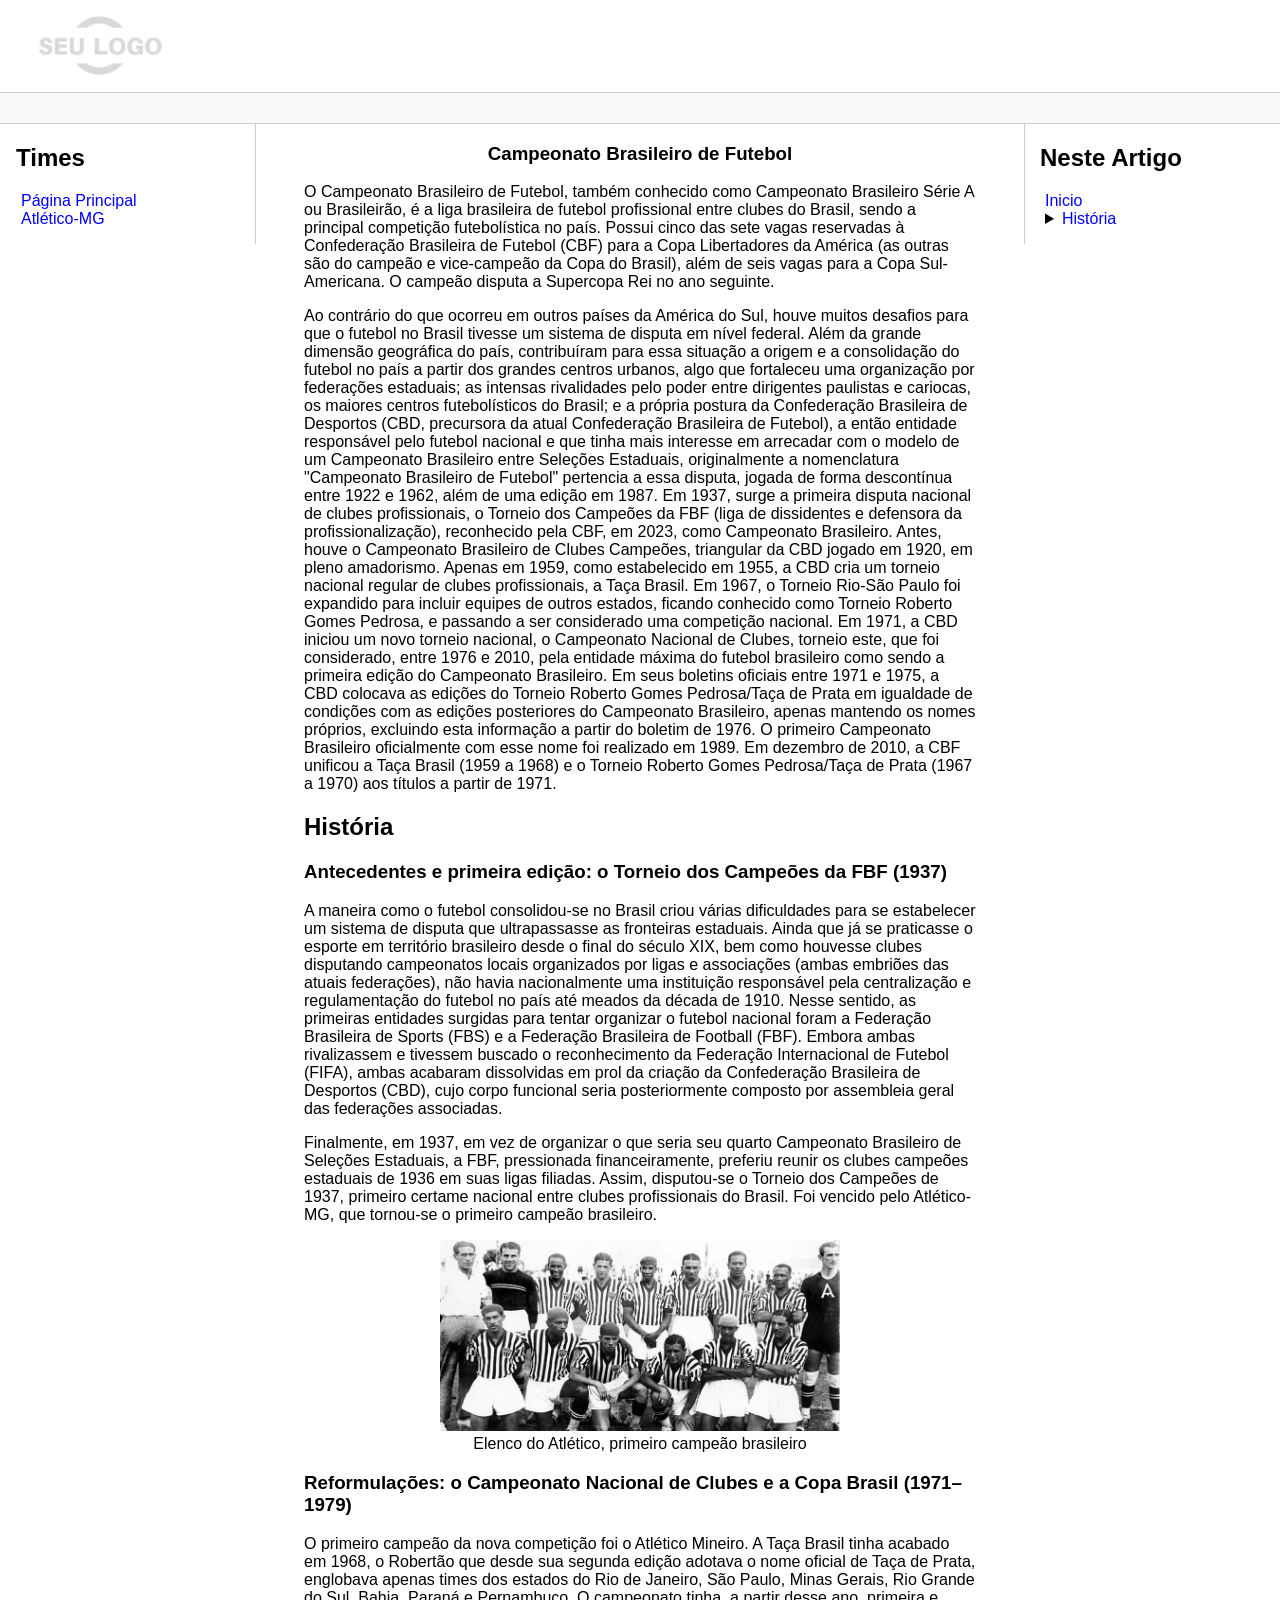
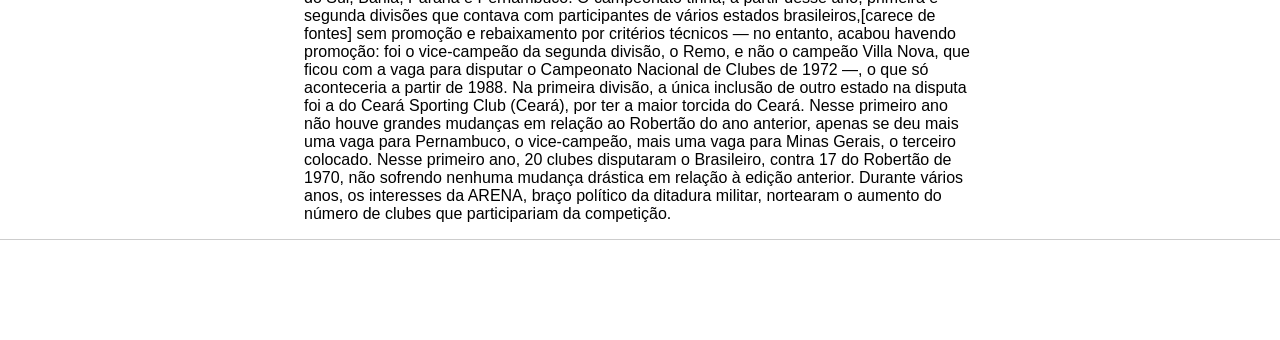
<file: index.html>
<!DOCTYPE html>
<html lang="pt-br">

<head>
    <meta charset="UTF-8">
    <meta http-equiv="X-UA-Compatible" content="IE=edge">
    <meta name="viewport" content="width=device-width, initial-scale=1.0">
    <title>Página Principal | Brasileirão</title>
    <link rel="stylesheet" href="assets/css/style.css">
</head>

<body>

    <header>
        <div class="logo">
            <img src="assets/images/logo.png" width="200" />
        </div>
    </header>

    <main>
        <div class="bar"></div>

        <section class="content">
            <nav class="sidebar">
                <h2>Times</h2>
                <ul>
                    <li><a href="index.html">Página Principal</a></li>
                    <li><a href="atleticcomg.html">Atlético-MG</a></li>
                </ul>
            </nav>

            <article>
                <h1 id="topico1">Campeonato Brasileiro de Futebol</h1>
                <p>O Campeonato Brasileiro de Futebol, também conhecido como Campeonato Brasileiro Série A ou
                    Brasileirão, é a liga brasileira de futebol profissional entre clubes do Brasil, sendo a principal
                    competição futebolística no país. Possui cinco das sete vagas reservadas à Confederação Brasileira
                    de Futebol (CBF) para a Copa Libertadores da América (as outras são do campeão e vice-campeão da
                    Copa do Brasil), além de seis vagas para a Copa Sul-Americana. O campeão disputa a Supercopa Rei no
                    ano seguinte.</p>
                <p>Ao contrário do que ocorreu em outros países da América do Sul, houve muitos desafios para que o
                    futebol no Brasil tivesse um sistema de disputa em nível federal. Além da grande dimensão geográfica
                    do país, contribuíram para essa situação a origem e a consolidação do futebol no país a partir dos
                    grandes centros urbanos, algo que fortaleceu uma organização por federações estaduais; as intensas
                    rivalidades pelo poder entre dirigentes paulistas e cariocas, os maiores centros futebolísticos do
                    Brasil; e a própria postura da Confederação Brasileira de Desportos (CBD, precursora da atual
                    Confederação Brasileira de Futebol), a então entidade responsável pelo futebol nacional e que tinha
                    mais interesse em arrecadar com o modelo de um Campeonato Brasileiro entre Seleções Estaduais,
                    originalmente a nomenclatura "Campeonato Brasileiro de Futebol" pertencia a essa disputa, jogada de
                    forma descontínua entre 1922 e 1962, além de uma edição em 1987. Em 1937, surge a primeira disputa
                    nacional de clubes profissionais, o Torneio dos Campeões da FBF (liga de dissidentes e defensora da
                    profissionalização), reconhecido pela CBF, em 2023, como Campeonato Brasileiro. Antes, houve o
                    Campeonato Brasileiro de Clubes Campeões, triangular da CBD jogado em 1920, em pleno amadorismo.
                    Apenas em 1959, como estabelecido em 1955, a CBD cria um torneio nacional regular de clubes
                    profissionais, a Taça Brasil. Em 1967, o Torneio Rio-São Paulo foi expandido para incluir equipes de
                    outros estados, ficando conhecido como Torneio Roberto Gomes Pedrosa, e passando a ser considerado
                    uma competição nacional. Em 1971, a CBD iniciou um novo torneio nacional, o Campeonato Nacional de
                    Clubes, torneio este, que foi considerado, entre 1976 e 2010, pela entidade máxima do futebol
                    brasileiro como sendo a primeira edição do Campeonato Brasileiro. Em seus boletins oficiais entre
                    1971 e 1975, a CBD colocava as edições do Torneio Roberto Gomes Pedrosa/Taça de Prata em igualdade
                    de condições com as edições posteriores do Campeonato Brasileiro, apenas mantendo os nomes próprios,
                    excluindo esta informação a partir do boletim de 1976. O primeiro Campeonato Brasileiro oficialmente
                    com esse nome foi realizado em 1989. Em dezembro de 2010, a CBF unificou a Taça Brasil (1959 a 1968)
                    e o Torneio Roberto Gomes Pedrosa/Taça de Prata (1967 a 1970) aos títulos a partir de 1971.</p>

                <h2 id="topico2">História</h2>
                <h3 id="topico2.1">Antecedentes e primeira edição: o Torneio dos Campeões da FBF (1937)</h3>
                <p>A maneira como o futebol consolidou-se no Brasil criou várias dificuldades para se estabelecer um
                    sistema de disputa que ultrapassasse as fronteiras estaduais. Ainda que já se praticasse o esporte
                    em território brasileiro desde o final do século XIX, bem como houvesse clubes disputando
                    campeonatos locais organizados por ligas e associações (ambas embriões das atuais federações), não
                    havia nacionalmente uma instituição responsável pela centralização e regulamentação do futebol no
                    país até meados da década de 1910. Nesse sentido, as primeiras entidades surgidas para tentar
                    organizar o futebol nacional foram a Federação Brasileira de Sports (FBS) e a Federação Brasileira
                    de Football (FBF). Embora ambas rivalizassem e tivessem buscado o reconhecimento da Federação
                    Internacional de Futebol (FIFA), ambas acabaram dissolvidas em prol da criação da Confederação
                    Brasileira de Desportos (CBD), cujo corpo funcional seria posteriormente composto por assembleia
                    geral das federações associadas.</p>
                <p>Finalmente, em 1937, em vez de organizar o que seria seu quarto Campeonato Brasileiro de Seleções
                    Estaduais, a FBF, pressionada financeiramente, preferiu reunir os clubes campeões estaduais de 1936
                    em suas ligas filiadas. Assim, disputou-se o Torneio dos Campeões de 1937, primeiro certame nacional
                    entre clubes profissionais do Brasil. Foi vencido pelo Atlético-MG, que tornou-se o primeiro campeão
                    brasileiro.</p>
                <figure>
                    <img src="assets/images/Clube_Atlético_Mineiro_1937.jpg"
                        alt="Imagem do elenco do Atlético-MG campeões do primeiro campeonato Brasileiro" width="400">
                    <figcaption>Elenco do Atlético, primeiro campeão brasileiro</figcaption>
                </figure>
                <h3 id="topico2.2">Reformulações: o Campeonato Nacional de Clubes e a Copa Brasil (1971–1979)</h3>
                <p>
                    O primeiro campeão da nova competição foi o Atlético Mineiro. A Taça Brasil tinha acabado em 1968, o
                    Robertão que desde sua segunda edição adotava o nome oficial de Taça de Prata, englobava apenas
                    times dos estados do Rio de Janeiro, São Paulo, Minas Gerais, Rio Grande do Sul, Bahia, Paraná e
                    Pernambuco. O campeonato tinha, a partir desse ano, primeira e segunda divisões que contava com
                    participantes de vários estados brasileiros,[carece de fontes] sem promoção e rebaixamento por
                    critérios técnicos — no entanto, acabou havendo promoção: foi o vice-campeão da segunda divisão, o
                    Remo, e não o campeão Villa Nova, que ficou com a vaga para disputar o Campeonato Nacional de Clubes
                    de 1972 —, o que só aconteceria a partir de 1988. Na primeira divisão, a única inclusão de outro
                    estado na disputa foi a do Ceará Sporting Club (Ceará), por ter a maior torcida do Ceará. Nesse
                    primeiro ano não houve grandes mudanças em relação ao Robertão do ano anterior, apenas se deu mais
                    uma vaga para Pernambuco, o vice-campeão, mais uma vaga para Minas Gerais, o terceiro colocado.
                    Nesse primeiro ano, 20 clubes disputaram o Brasileiro, contra 17 do Robertão de 1970, não sofrendo
                    nenhuma mudança drástica em relação à edição anterior. Durante vários anos, os interesses da ARENA,
                    braço político da ditadura militar, nortearam o aumento do número de clubes que participariam da
                    competição. </p>
            </article>

            <nav class="anchors">
                <h2>Neste Artigo</h2>
                <ul>
                    <li><a href="#topico1">Inicio</a></li>
                    <li>
                        <details>
                            <summary><a href="#topico2">História</a></summary>
                            <ul>
                                <li><a href="#topico2.1">Antecedentes e primeira edição: o Torneio dos Campeões da FBF
                                        (1937)</a></li>
                                <li><a href="#topico2.2">Reformulações: o Campeonato Nacional de Clubes e a Copa Brasil
                                        (1971–1979)</a></li>
                            </ul>
                        </details>
                    </li>
                </ul>
            </nav>

        </section>
    </main>

    <footer>

    </footer>
</body>

</html>
</file>
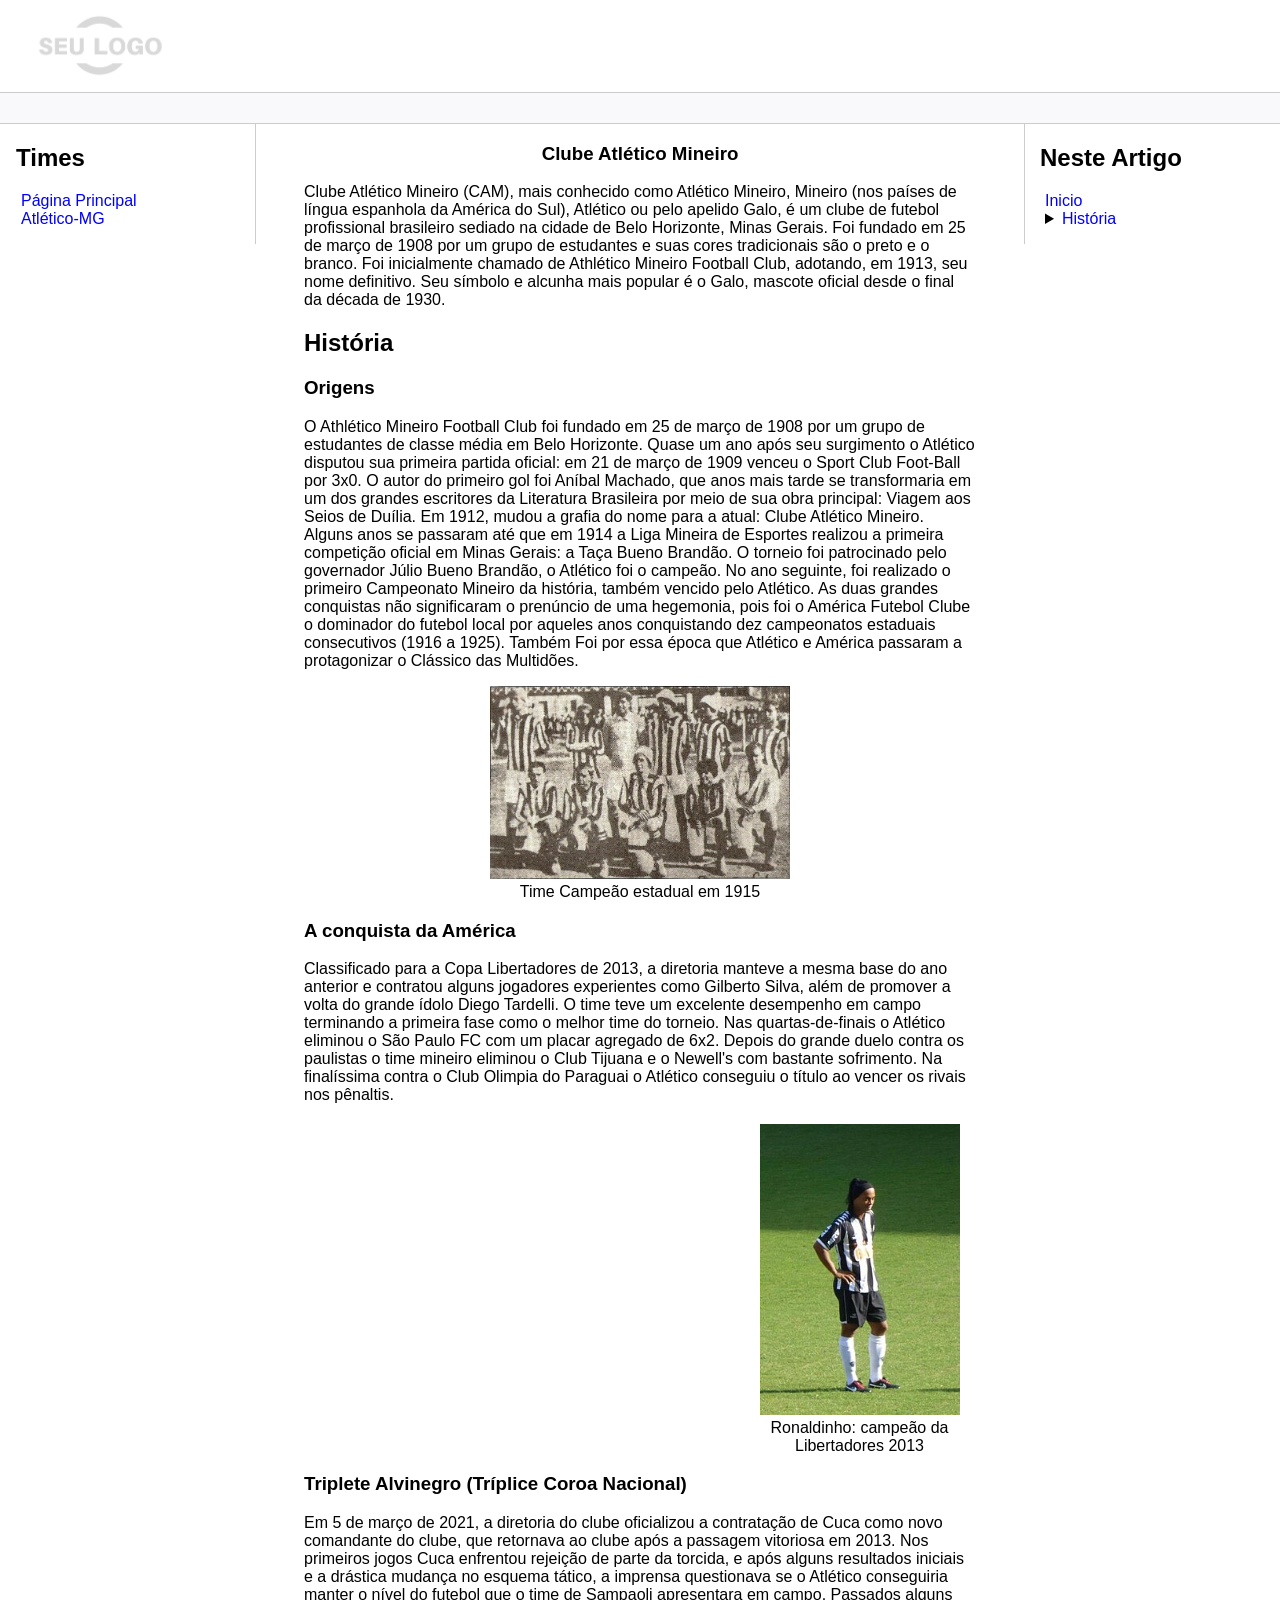
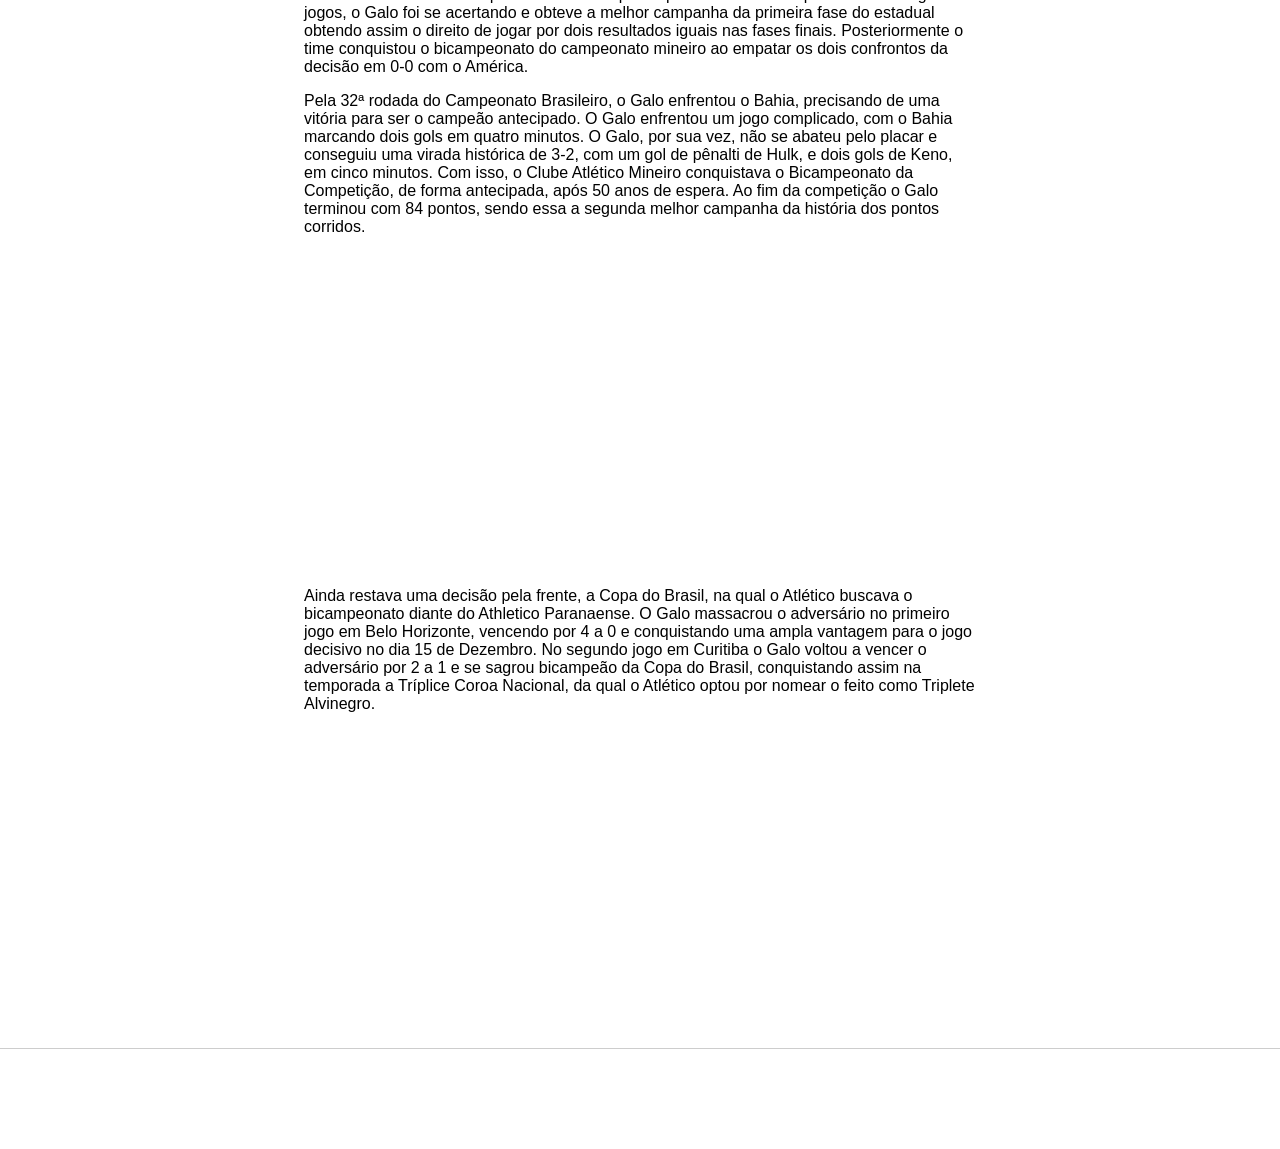
<file: atleticcomg.html>
<!DOCTYPE html>
<html lang="pt-br">

<head>
    <meta charset="UTF-8">
    <meta http-equiv="X-UA-Compatible" content="IE=edge">
    <meta name="viewport" content="width=device-width, initial-scale=1.0">
    <title>Página Principal | Brasileirão</title>
    <link rel="stylesheet" href="assets/css/style.css">
</head>

<body>

    <header>
        <div class="logo">
            <img src="assets/images/logo.png" width="200" />
        </div>
    </header>

    <main>
        <div class="bar"></div>

        <section class="content">
            <nav class="sidebar">
                <h2>Times</h2>
                <ul>
                    <li><a href="index.html">Página Principal</a></li>
                    <li><a href="atleticcomg.html">Atlético-MG</a></li>
                </ul>
            </nav>

            <article>
                <h1 id="topico1">Clube Atlético Mineiro</h1>
                <p>Clube Atlético Mineiro (CAM), mais conhecido como Atlético Mineiro, Mineiro (nos países de língua
                    espanhola da América do Sul), Atlético ou pelo apelido Galo, é um clube de futebol profissional
                    brasileiro sediado na cidade de Belo Horizonte, Minas Gerais. Foi fundado em 25 de março de 1908 por
                    um grupo de estudantes e suas cores tradicionais são o preto e o branco. Foi inicialmente chamado de
                    Athlético Mineiro Football Club, adotando, em 1913, seu nome definitivo. Seu símbolo e alcunha mais
                    popular é o Galo, mascote oficial desde o final da década de 1930.</p>

                <h2 id="topico2">História</h2>
                <h3 id="topico2.1">Origens</h3>
                <p>O Athlético Mineiro Football Club foi fundado em 25 de março de 1908 por um grupo de estudantes de
                    classe média em Belo Horizonte. Quase um ano após seu surgimento o Atlético disputou sua primeira
                    partida oficial: em 21 de março de 1909 venceu o Sport Club Foot-Ball por 3x0. O autor do primeiro
                    gol foi Aníbal Machado, que anos mais tarde se transformaria em um dos grandes escritores da
                    Literatura Brasileira por meio de sua obra principal: Viagem aos Seios de Duília. Em 1912, mudou a
                    grafia do nome para a atual: Clube Atlético Mineiro. Alguns anos se passaram até que em 1914 a Liga
                    Mineira de Esportes realizou a primeira competição oficial em Minas Gerais: a Taça Bueno Brandão. O
                    torneio foi patrocinado pelo governador Júlio Bueno Brandão, o Atlético foi o campeão. No ano
                    seguinte, foi realizado o primeiro Campeonato Mineiro da história, também vencido pelo Atlético. As
                    duas grandes conquistas não significaram o prenúncio de uma hegemonia, pois foi o América Futebol
                    Clube o dominador do futebol local por aqueles anos conquistando dez campeonatos estaduais
                    consecutivos (1916 a 1925). Também Foi por essa época que Atlético e América passaram a protagonizar
                    o Clássico das Multidões.</p>
                <figure>
                    <img src="assets/images/Clube_Atletico_Mineiro_-_1915.jpg" alt="Time Campeão estadual em 1915"
                        width="300">
                    <figcaption>Time Campeão estadual em 1915</figcaption>
                </figure>
                <h3 id="topico2.2">A conquista da América</h3>
                <p>Classificado para a Copa Libertadores de 2013, a diretoria manteve a mesma base do ano anterior e
                    contratou alguns jogadores experientes como Gilberto Silva, além de promover a volta do grande ídolo
                    Diego Tardelli. O time teve um excelente desempenho em campo terminando a primeira fase como o
                    melhor time do torneio. Nas quartas-de-finais o Atlético eliminou o São Paulo FC com um placar
                    agregado de 6x2. Depois do grande duelo contra os paulistas o time mineiro eliminou o Club Tijuana e
                    o Newell's com bastante sofrimento. Na finalíssima contra o Club Olimpia do Paraguai o Atlético
                    conseguiu o título ao vencer os rivais nos pênaltis.</p>
                <div class="alinhamento-video">
                    <iframe width="560" height="315" src="https://www.youtube.com/embed/wJ7bE-b0s0E?si=mi2mMUJ-kbGTy0PF"
                        title="YouTube video player" frameborder="0"
                        allow="accelerometer; autoplay; clipboard-write; encrypted-media; gyroscope; picture-in-picture; web-share"
                        referrerpolicy="strict-origin-when-cross-origin" allowfullscreen></iframe>

                    <figure>
                        <img src="assets/images/Ronaldinho_resize.jpg" alt="Ronaldinho: campeão da Libertadores 2013"
                            width="200">
                        <figcaption>Ronaldinho: campeão da Libertadores 2013</figcaption>
                    </figure>
                </div>
                <h3 id="topico2.3">Triplete Alvinegro (Tríplice Coroa Nacional)</h3>
                <p>Em 5 de março de 2021, a diretoria do clube oficializou a contratação de Cuca como novo comandante do
                    clube, que retornava ao clube após a passagem vitoriosa em 2013. Nos primeiros jogos Cuca enfrentou
                    rejeição de parte da torcida, e após alguns resultados iniciais e a drástica mudança no esquema
                    tático, a imprensa questionava se o Atlético conseguiria manter o nível do futebol que o time de
                    Sampaoli apresentara em campo. Passados alguns jogos, o Galo foi se acertando e obteve a melhor
                    campanha da primeira fase do estadual obtendo assim o direito de jogar por dois resultados iguais
                    nas fases finais. Posteriormente o time conquistou o bicampeonato do campeonato mineiro ao empatar
                    os dois confrontos da decisão em 0-0 com o América.</p>
                <p>Pela 32ª rodada do Campeonato Brasileiro, o Galo enfrentou o Bahia, precisando de uma vitória para
                    ser o campeão antecipado. O Galo enfrentou um jogo complicado, com o Bahia marcando dois gols em
                    quatro minutos. O Galo, por sua vez, não se abateu pelo placar e conseguiu uma virada histórica de
                    3-2, com um gol de pênalti de Hulk, e dois gols de Keno, em cinco minutos. Com isso, o Clube
                    Atlético Mineiro conquistava o Bicampeonato da Competição, de forma antecipada, após 50 anos de
                    espera. Ao fim da competição o Galo terminou com 84 pontos, sendo essa a segunda melhor campanha da
                    história dos pontos corridos.</p>
                <iframe width="560" height="315" src="https://www.youtube.com/embed/ktzVlxaKGT8?si=QYaUaPdJTO6rr8IR"
                    title="YouTube video player" frameborder="0"
                    allow="accelerometer; autoplay; clipboard-write; encrypted-media; gyroscope; picture-in-picture; web-share"
                    referrerpolicy="strict-origin-when-cross-origin" allowfullscreen></iframe>
                <p>Ainda restava uma decisão pela frente, a Copa do Brasil, na qual o Atlético buscava o bicampeonato
                    diante do Athletico Paranaense. O Galo massacrou o adversário no primeiro jogo em Belo Horizonte,
                    vencendo por 4 a 0 e conquistando uma ampla vantagem para o jogo decisivo no dia 15 de Dezembro. No
                    segundo jogo em Curitiba o Galo voltou a vencer o adversário por 2 a 1 e se sagrou bicampeão da Copa
                    do Brasil, conquistando assim na temporada a Tríplice Coroa Nacional, da qual o Atlético optou por
                    nomear o feito como Triplete Alvinegro.</p>
                <iframe width="560" height="315" src="https://www.youtube.com/embed/ahNj5Dud7-g?si=6BFQ9zAHKZkJ9D9Q"
                    title="YouTube video player" frameborder="0"
                    allow="accelerometer; autoplay; clipboard-write; encrypted-media; gyroscope; picture-in-picture; web-share"
                    referrerpolicy="strict-origin-when-cross-origin" allowfullscreen></iframe>
            </article>

            <nav class="anchors">
                <h2>Neste Artigo</h2>
                <ul>
                    <li><a href="#topico1">Inicio</a></li>
                    <li>
                        <details>
                            <summary><a href="#topico2">História</a></summary>
                            <ul>
                                <li><a href="#topico2.1">Origens</a></li>
                                <li><a href="#topico2.2">A conquista da América</a></li>
                                <li><a href="#topico2.3">Triplete Alvinegro (Tríplice Coroa Nacional)</a></li>
                            </ul>
                        </details>
                    </li>
                </ul>
            </nav>

        </section>
    </main>

    <footer>

    </footer>
</body>

</html>
</file>
<file: assets/css/style.css>
body,
html {
    margin: 0;
    padding: 0;
    font-family: 'Segoe UI', Tahoma, Geneva, Verdana, sans-serif;
}

h1 {
    text-align: center;
}

ul {
    list-style: none;
    padding-left: 5px;
}

a {
    color: blue;
    text-decoration: none;
}

.bar {
    background-color: #f9f9fb;
    padding: 15px;
    border-top: solid 1px #cdcdcd;
    border-bottom: solid 1px #cdcdcd;
}

.content {
    max-width: 1440px;
    margin: auto;
    grid-gap: 3rem;
    display: grid;
    gap: 3rem;
    grid-template-areas: "sidebar main anchors";
    grid-template-columns: minmax(0, 15rem) minmax(0, 2.5fr) minmax(0, 15rem);
    padding-left: 1rem;
    padding-right: 1rem;
}

footer {
    min-height: 100px;
    border-top: solid 1px #cdcdcd;
}

.alinhamento-video {
    display: flex;
    flex-direction: row;
    gap: 20px;
    align-items: flex-start;
    margin-top: 20px;
}

.alinhamento-video figure {
    margin: 0;
}

.anchors {
    position: sticky;
    top: 20px;
    height: fit-content;
    border-left: solid 1px #cdcdcd;
    padding-left: 15px;
}

.sidebar {
    position: sticky;
    top: 20px;
    height: fit-content;
    border-right: solid 1px #cdcdcd;
}

figure {
    text-align: center;
}
</file>
